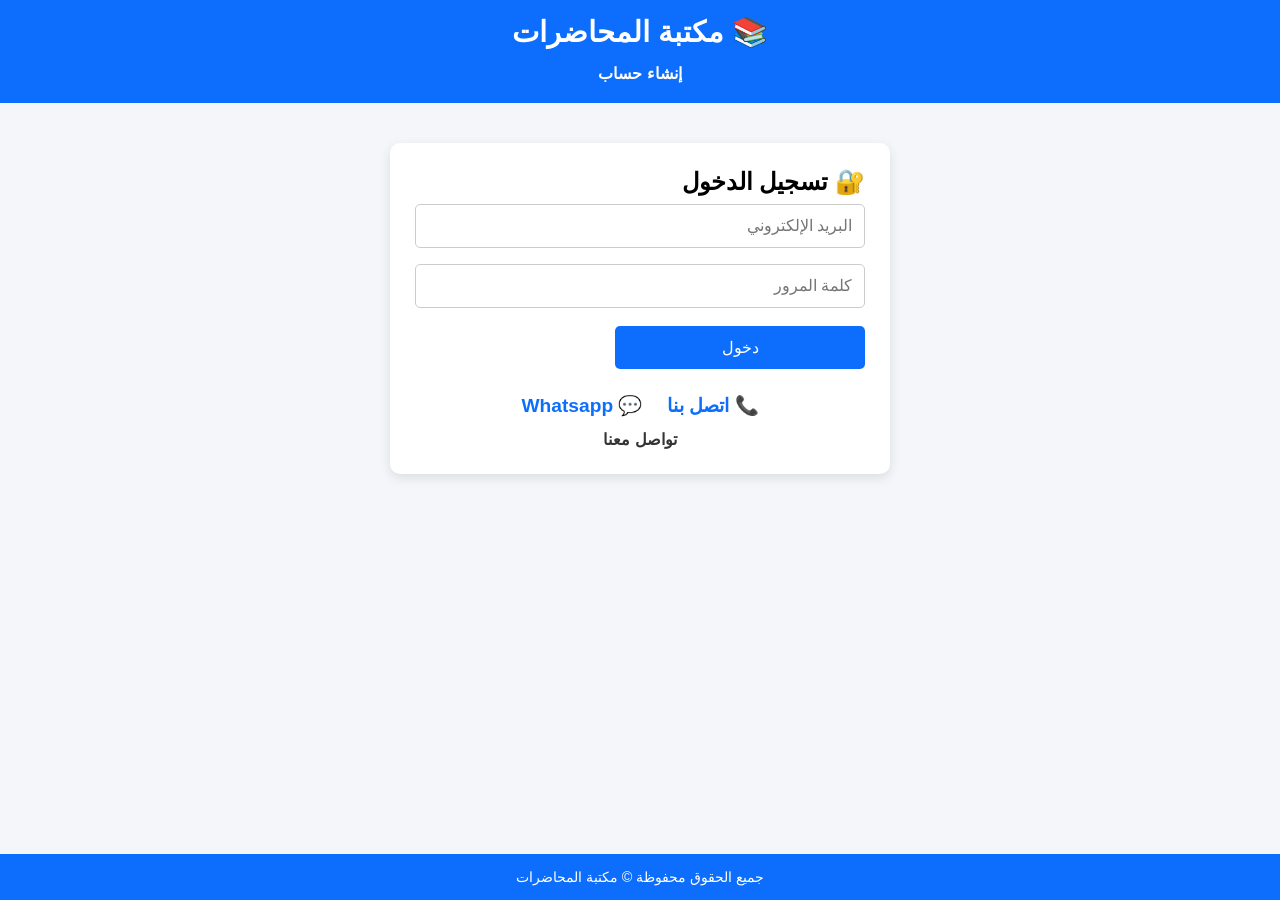
<file: index.html>
<!DOCTYPE html>
<html lang="ar" dir="rtl">
<head>
    <meta charset="UTF-8">
    <meta name="viewport" content="width=device-width, initial-scale=1.0">
    <title>تسجيل الدخول - مكتبة المحاضرات</title>
    <link rel="stylesheet" href="css/style.css">
</head>
<body>
    <header>
        <h1>📚 مكتبة المحاضرات</h1>
        <nav>
            <!-- حذفت رابط "الرئيسية" لأننا فيها -->
            <a href="register.html">إنشاء حساب</a>
        </nav>
    </header>

    <section>
        <div class="form-box">
            <h2>🔐 تسجيل الدخول</h2>
            <input type="email" id="loginEmail" placeholder="البريد الإلكتروني">
            <input type="password" id="loginPassword" placeholder="كلمة المرور">
            <button onclick="login()">دخول</button>

            <div class="contact-icons">
                <a href="tel:+249115309500">📞 اتصل بنا</a>
                <a href="https://wa.me/249115309500" target="_blank">💬 Whatsapp</a>
                <p>تواصل معنا</p>
            </div>
        </div>
    </section>

    <footer>جميع الحقوق محفوظة © مكتبة المحاضرات</footer>
<script src="script/script.js"></script>
</body>
</html>
</file>
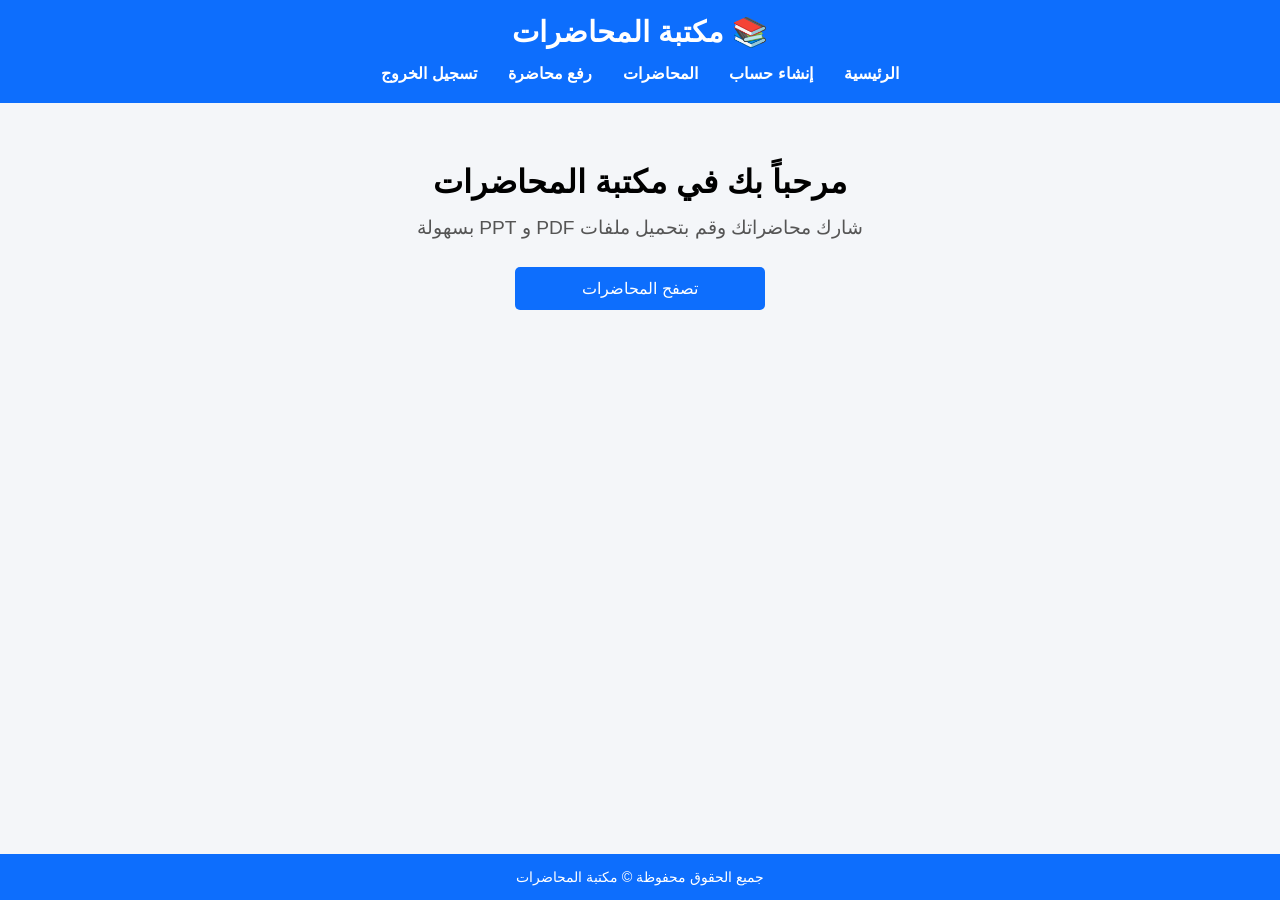
<file: home.html>
<!DOCTYPE html>
<html lang="ar" dir="rtl">
<head>
    <meta charset="UTF-8">
    <meta name="viewport" content="width=device-width, initial-scale=1.0">
    <title>الرئيسية - مكتبة المحاضرات</title>
    <link rel="stylesheet" href="css/style.css">
</head>
<body>
    <header>
        <h1>📚 مكتبة المحاضرات</h1>
        <nav>
            <a href="home.html">الرئيسية</a>
            <a href="register.html">إنشاء حساب</a>
            <a href="lectures.html">المحاضرات</a>
            <a href="upload.html">رفع محاضرة</a>
            <a href="#" onclick="logout()">تسجيل الخروج</a>
        </nav>
    </header>

    <section>
        <div class="hero">
            <h2>مرحباً بك في مكتبة المحاضرات</h2>
            <p>شارك محاضراتك وقم بتحميل ملفات PDF و PPT بسهولة</p>
            <br>
            <button onclick="window.location.href='lectures.html'">تصفح المحاضرات</button>
        </div>
    </section>

    <footer>جميع الحقوق محفوظة © مكتبة المحاضرات</footer>
    <script src="script/script.js"></script>
</body>
</html>
</file>
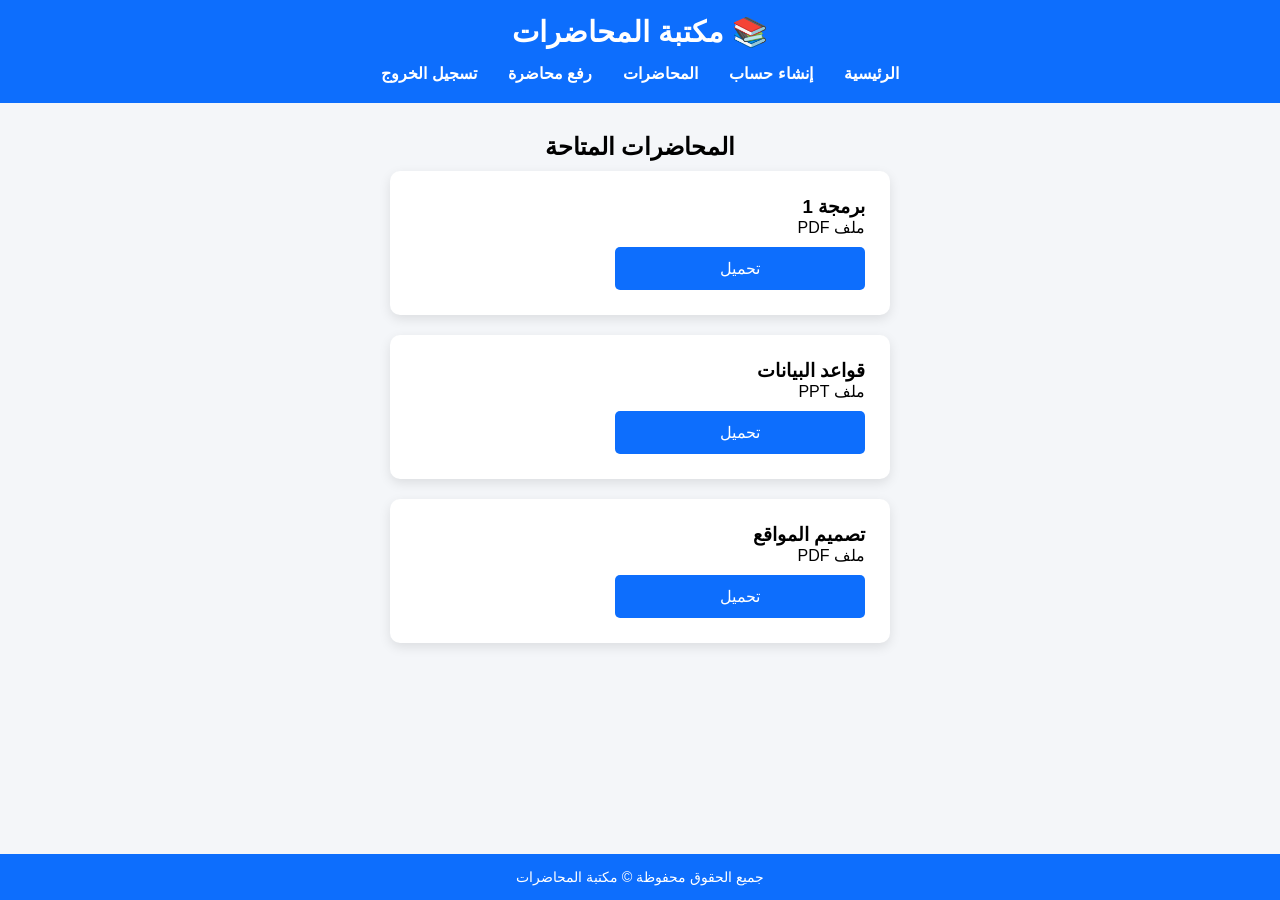
<file: lectures.html>
<!DOCTYPE html>
<html lang="ar" dir="rtl">
<head>
    <meta charset="UTF-8">
    <meta name="viewport" content="width=device-width, initial-scale=1.0">
    <title>المحاضرات</title>
    <link rel="stylesheet" href="css/style.css">
</head>
<body>
    <header>
        <h1>📚 مكتبة المحاضرات</h1>
        <nav>
            <a href="home.html">الرئيسية</a>        <!-- تغيرت من index.html -->
            <a href="register.html">إنشاء حساب</a>
            <a href="lectures.html">المحاضرات</a>
            <a href="upload.html">رفع محاضرة</a>
            <a href="#" onclick="logout()">تسجيل الخروج</a>
        </nav>
    </header>

    <section>
        <h2>المحاضرات المتاحة</h2>
        <div class="card">
            <h3>برمجة 1</h3>
            <p>ملف PDF</p>
            <button>تحميل</button>
        </div>
        <div class="card">
            <h3>قواعد البيانات</h3>
            <p>ملف PPT</p>
            <button>تحميل</button>
        </div>
        <div class="card">
            <h3>تصميم المواقع</h3>
            <p>ملف PDF</p>
            <button>تحميل</button>
        </div>
    </section>

    <footer>جميع الحقوق محفوظة © مكتبة المحاضرات</footer>
   <script src="script/script.js"></script>
</body>
</html>
</file>
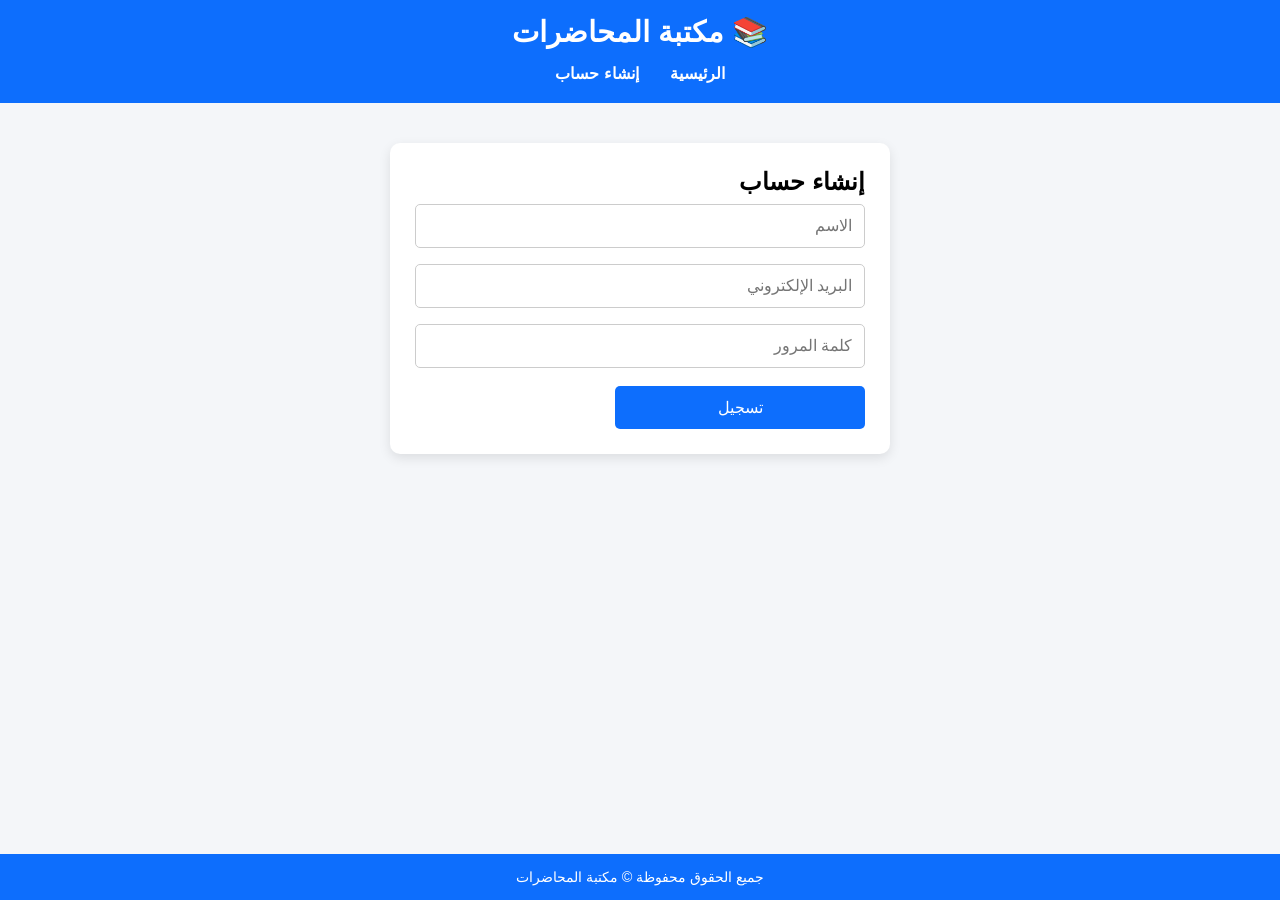
<file: register.html>
<!DOCTYPE html>
<html lang="ar" dir="rtl">
<head>
    <meta charset="UTF-8">
    <meta name="viewport" content="width=device-width, initial-scale=1.0">
    <title>إنشاء حساب</title>
    <link rel="stylesheet" href="css/style.css">
</head>
<body>
    <header>
        <h1>📚 مكتبة المحاضرات</h1>
        <nav>
            <a href="home.html">الرئيسية</a>        <!-- تغيرت -->
            <a href="register.html">إنشاء حساب</a>
        </nav>
    </header>

    <section>
        <div class="form-box">
            <h2>إنشاء حساب</h2>
            <input type="text" id="registerName" placeholder="الاسم">
            <input type="email" id="registerEmail" placeholder="البريد الإلكتروني">
            <input type="password" id="registerPassword" placeholder="كلمة المرور">
            <button onclick="registerUser()">تسجيل</button>
        </div>
    </section>

    <footer>جميع الحقوق محفوظة © مكتبة المحاضرات</footer>
    <script src="script/script.js"></script>
</body>
</html>
</file>
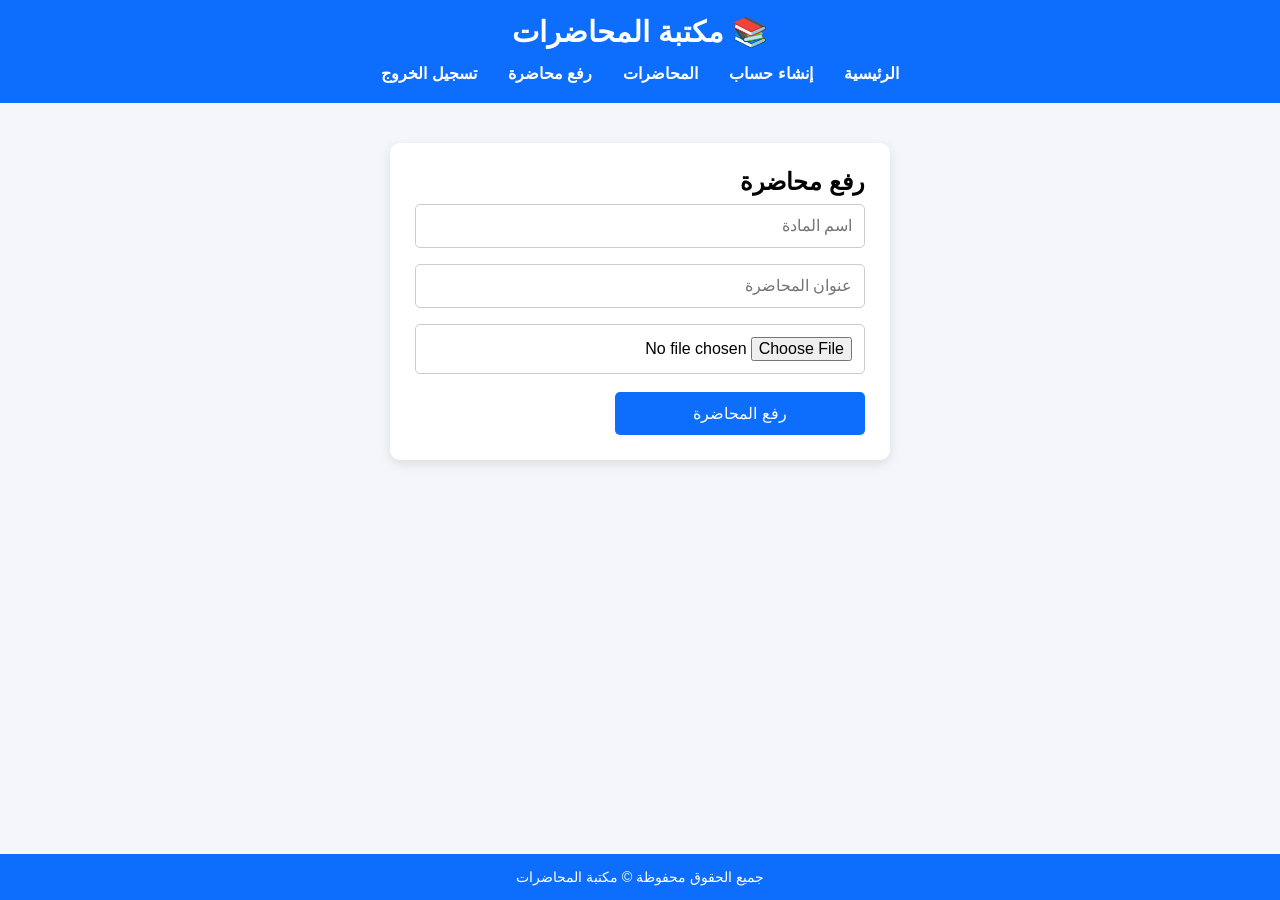
<file: upload.html>
<!DOCTYPE html>
<html lang="ar" dir="rtl">
<head>
    <meta charset="UTF-8">
    <meta name="viewport" content="width=device-width, initial-scale=1.0">
    <title>رفع محاضرة</title>
    <link rel="stylesheet" href="css/style.css">
</head>
<body>
    <header>
        <h1>📚 مكتبة المحاضرات</h1>
        <nav>
            <a href="home.html">الرئيسية</a>        <!-- تغيرت -->
            <a href="register.html">إنشاء حساب</a>
            <a href="lectures.html">المحاضرات</a>
            <a href="upload.html">رفع محاضرة</a>
            <a href="#" onclick="logout()">تسجيل الخروج</a>
        </nav>
    </header>

    <section>
        <div class="form-box">
            <h2>رفع محاضرة</h2>
            <input type="text" placeholder="اسم المادة">
            <input type="text" placeholder="عنوان المحاضرة">
            <input type="file">
            <button onclick="uploadLecture()">رفع المحاضرة</button>
        </div>
    </section>

    <footer>جميع الحقوق محفوظة © مكتبة المحاضرات</footer>
<script src="script/script.js"></script>
</body>
</html>
</file>
<file: css/style.css>
* {
    margin: 0;
    padding: 0;
    box-sizing: border-box;
    font-family: 'Tahoma', Arial, sans-serif;
}

body {
    background: #f4f6f9;
    min-height: 100vh;
    display: flex;
    flex-direction: column;
}

/* الهيدر */
header {
    background: #0d6efd;
    padding: 15px 20px;
    color: white;
    text-align: center;
}

header h1 {
    font-size: 1.8rem;
    margin-bottom: 10px;
}

/* القائمة */
nav {
    display: flex;
    flex-wrap: wrap;
    justify-content: center;
    gap: 8px 15px;
    margin-top: 5px;
}

nav a {
    color: white;
    text-decoration: none;
    font-weight: bold;
    font-size: 1rem;
    padding: 5px 8px;
    border-radius: 5px;
    transition: 0.3s;
}

nav a:hover {
    background: rgba(255, 255, 255, 0.2);
    color: #ffd700;
}

/* المحتوى الرئيسي */
section {
    flex: 1;
    padding: 30px 20px;
    display: flex;
    flex-direction: column;
    align-items: center;
}

/* الصناديق */
.form-box, .card {
    background: white;
    padding: 25px;
    border-radius: 10px;
    box-shadow: 0 4px 12px rgba(0,0,0,0.1);
    width: 100%;
    max-width: 500px;
    margin: 10px auto;
}

.hero {
    text-align: center;
    padding: 30px 10px;
    max-width: 700px;
}

.hero h2 {
    font-size: 2rem;
    margin-bottom: 15px;
}

.hero p {
    font-size: 1.2rem;
    color: #555;
}

/* الأزرار */
button {
    background: #0d6efd;
    color: white;
    border: none;
    padding: 12px 28px;
    border-radius: 5px;
    font-size: 1rem;
    cursor: pointer;
    transition: 0.3s;
    width: 100%;
    max-width: 250px;
    margin-top: 10px;
}

button:hover {
    background: #084298;
    transform: scale(1.02);
}

/* الحقول */
input {
    width: 100%;
    padding: 12px;
    margin: 8px 0;
    border: 1px solid #ccc;
    border-radius: 5px;
    font-size: 1rem;
}

input:focus {
    outline: 2px solid #0d6efd;
    border-color: transparent;
}

/* روابط التواصل */
.contact-icons {
    text-align: center;
    margin-top: 20px;
}

.contact-icons a {
    display: inline-block;
    margin: 5px 10px;
    text-decoration: none;
    font-size: 1.2rem;
    color: #0d6efd;
    font-weight: bold;
}

.contact-icons a:hover {
    color: #084298;
}

.contact-icons p {
    margin-top: 8px;
    font-weight: bold;
    color: #333;
}

/* الفوتر */
footer {
    background: #0d6efd;
    color: white;
    text-align: center;
    padding: 15px;
    margin-top: auto;
    font-size: 0.9rem;
}

/* ========== التجاوب مع الشاشات الصغيرة ========== */
@media (max-width: 600px) {
    header h1 {
        font-size: 1.4rem;
    }

    nav a {
        font-size: 0.9rem;
        padding: 4px 6px;
    }

    .hero h2 {
        font-size: 1.6rem;
    }

    .hero p {
        font-size: 1rem;
    }

    .form-box, .card {
        padding: 18px;
    }

    button {
        width: 100%;
        max-width: 100%;
    }

    input {
        padding: 10px;
    }

    .contact-icons a {
        font-size: 1rem;
    }
}
</file>
